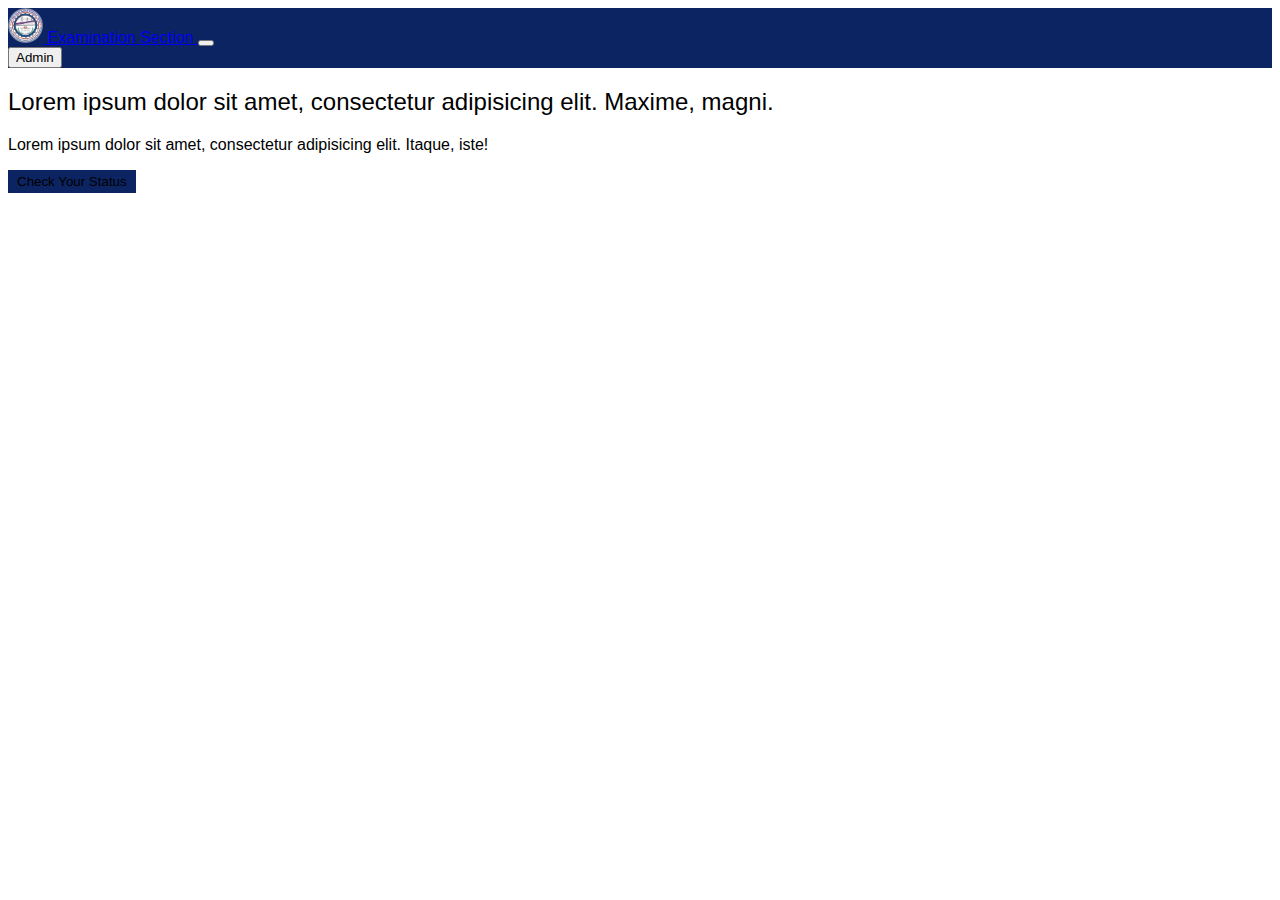
<file: seating_plan/index.html>
<!DOCTYPE html>
<html lang="en">

<head>
    <meta charset="UTF-8">
    <meta name="viewport" content="width=device-width, initial-scale=1">
    <link rel="stylesheet" href="https://stackpath.bootstrapcdn.com/bootstrap/4.1.0/css/bootstrap.min.css" integrity="sha384-9gVQ4dYFwwWSjIDZnLEWnxCjeSWFphJiwGPXr1jddIhOegiu1FwO5qRGvFXOdJZ4" crossorigin="anonymous">

    <link rel="stylesheet" href="css/style.css">
    <link rel="stylesheet" href="css/index.css">
    <title>Home</title>
</head>

<body>
    <nav class="navbar navbar-expand-lg col-lg-12 navbar-light">
        <a class="navbar-brand text-white" href="#">
            <img src="./image/mmmut_logo.png" height="35" class="d-inline-block align-top" alt="Nav logo">
            Examination Section
        </a>
        <button class="navbar-toggler bg-light" type="button" data-toggle="collapse" data-target="#navbarSupportedContent" aria-controls="navbarSupportedContent" aria-expanded="false" aria-label="Toggle navigation">
            <span class="navbar-toggler-icon"></span>
         </button>

        <div class="collapse col-lg-3 float-right navbar-collapse" id="navbarSupportedContent">
            <a href="./admin/login.html">
                <button type="search" class="btn ">Admin</button>
            </a>

        </div>
    </nav>
    <div class="container">
        <h2 class="text-left col-lg-6 col-sm-12 col-xs-12 mt-5 pt-5">
            Lorem ipsum dolor sit amet, consectetur adipisicing elit. Maxime, magni.
        </h2>
        <p class="text-left pt-4 col-lg-6 col-sm-12 col-xs-12">
            Lorem ipsum dolor sit amet, consectetur adipisicing elit. Itaque, iste!
        </p>
        <a href="./user/index.html">
            <button type="button" class="mt-4 ml-3 btn btn-primary btn_prop">Check Your Status</button>
        </a>

    </div>
    <script src="https://code.jquery.com/jquery-3.3.1.slim.min.js" integrity="sha384-q8i/X+965DzO0rT7abK41JStQIAqVgRVzpbzo5smXKp4YfRvH+8abtTE1Pi6jizo" crossorigin="anonymous"></script>
    <script src="https://cdnjs.cloudflare.com/ajax/libs/popper.js/1.14.0/umd/popper.min.js" integrity="sha384-cs/chFZiN24E4KMATLdqdvsezGxaGsi4hLGOzlXwp5UZB1LY//20VyM2taTB4QvJ" crossorigin="anonymous"></script>
    <script src="https://stackpath.bootstrapcdn.com/bootstrap/4.1.0/js/bootstrap.min.js" integrity="sha384-uefMccjFJAIv6A+rW+L4AHf99KvxDjWSu1z9VI8SKNVmz4sk7buKt/6v9KI65qnm" crossorigin="anonymous"></script>
</body>

</html>
</file>
<file: seating_plan/css/style.css>
* {
    font-family: sans-serif;
}

body {
    z-index: 0;
    background-color: white;
}

nav {
    background: #0c2461;
}

.btn_prop {
    background-color: #0c2461;
    border: solid #0c2461;
}

.input_prop {
    border: 2 solid #0c2461;
}
</file>
<file: seating_plan/css/index.css>
.btn_style {
    z-index: 0;
}

.btn_style:hover {
    z-index: 3;
}



h2 {
    font-weight: 400;
}

// Extra small devices (portrait phones, less than 576px)
@media (max-width: 575.98px) {
    ...
}

// Small devices (landscape phones, 576px and up)
@media (min-width: 576px) and (max-width: 767.98px) {
    ...
}

// Medium devices (tablets, 768px and up)
@media (min-width: 768px) and (max-width: 991.98px) {
    ...
}

// Large devices (desktops, 992px and up)
@media (min-width: 992px) and (max-width: 1199.98px) {
    ...
}

// Extra large devices (large desktops, 1200px and up)
@media (min-width: 1200px) {
    ...
}
</file>
